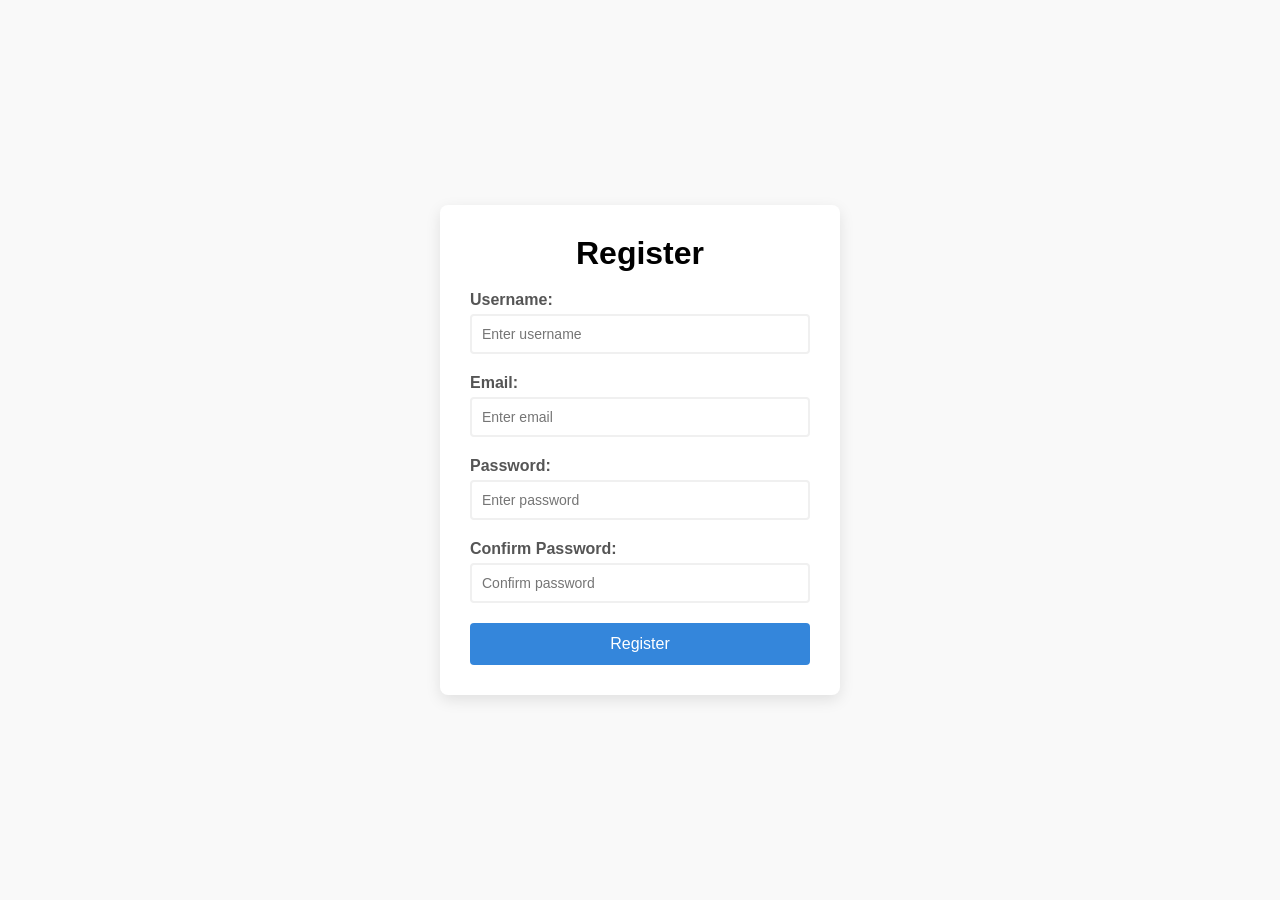
<file: index.html>
<!DOCTYPE html>
<html lang="en">

<head>
    <meta charset="UTF-8">
    <meta name="viewport" content="width=device-width, initial-scale=1.0">
    <title>New Form</title>
    <link rel="stylesheet" href="style.css" />
</head>

<body>
    <div class="container">
        <form id="registration-form">
            <h1>Register</h1>
            <div class="form-item">
                <label for="username">Username:</label>
                <input type="text" id="username" placeholder="Enter username" />
                <small></small>
            </div>

            <div class="form-item">
                <label for="email">Email:</label>
                <input type="email" id="email" placeholder="Enter email" />
                <small></small>
            </div>

            <div class="form-item">
                <label for="password">Password:</label>
                <input type="password" id="password" placeholder="Enter password" /> <small></small>
            </div>

            <div class="form-item">
                <label for="confirm-password">Confirm Password:</label>
                <input type="password" id="confirm-password" placeholder="Confirm password" />
                <small></small>
            </div>

            <button type="submit">Register</button>

        </form>
        <div></div>
        <script src="script.js"></script>
</body>

</html>
</file>
<file: style.css>
* {
    margin: 0;
    padding: 0;
    box-sizing: border-box;
}

body {
    background-color: #f9f9f9;
    font-family: sans-serif;
    display: flex;
    justify-content: center;
    align-items: center;
    min-height: 100vh;
}

.container {
    background-color: #fff;
    border-radius: 8px;
    box-shadow: 0px 5px 15px rgba(0, 0, 0, 0.1);
    width: 100%;
    max-width: 400px;
    padding: 30px;
    overflow: hidden;
}

h1 {
    text-align: center;
    margin-bottom: 1.2rem;
}

.form-item {
    margin-bottom: 20px;
    position: relative;
}

label {
    display: block;
    margin-bottom: 5px;
    color: #555;
    font-weight: bold;
}

input {
    border: 2px solid #f0f0f0;
    border-radius: 4px;
    display: block;
    width: 100%;
    padding: 10px;
    font-size: 14px;
}

input:focus {
    outline: none;
    border-color: #3498db;
}

small {
    visibility: hidden;
    position: absolute;
    bottom: -18px;
    left: 0;
    font-size: 12px;
}

button {
    cursor: pointer;
    background: #3486db;
    border: none;
    color: white;
    display: block;
    font-size: 1rem;
    margin-top: 20px;
    padding: 12px;
    border-radius: 4px;
    width: 100%;
}

button:hover {
    background-color: #2980b9;
}

.form-item.error input {
    border-color: #e74c3c;
}

.form-item.success input {
    border-color: #2ecc71;
}

.form-item.error small {
    visibility: visible;
    color: #e74c3c;
}
</file>
<file: week1/style.css>
* {
    margin: 0;
    padding: 0;
    box-sizing: border-box;
}

body {
    background-color: #f9f9f9;
    font-family: sans-serif;
    display: flex;
    justify-content: center;
    align-items: center;
    min-height: 100vh;
}

.container {
    background-color: #fff;
    border-radius: 8px;
    box-shadow: 0px 5px 15px rgba(0, 0, 0, 0.1);
    width: 100%;
    max-width: 400px;
    padding: 30px;
    overflow: hidden;
}

h1 {
    text-align: center;
    margin-bottom: 1.2rem;
}

.form-item {
    margin-bottom: 20px;
    position: relative;
}

label {
    display: block;
    margin-bottom: 5px;
    color: #555;
    font-weight: bold;
}

input {
    border: 2px solid #f0f0f0;
    border-radius: 4px;
    display: block;
    width: 100%;
    padding: 10px;
    font-size: 14px;
}

input:focus {
    outline: none;
    border-color: #3498db;
}

small {
    visibility: hidden;
    position: absolute;
    bottom: -18px;
    left: 0;
    font-size: 12px;
}

button {
    cursor: pointer;
    background: #3486db;
    border: none;
    color: white;
    display: block;
    font-size: 1rem;
    margin-top: 20px;
    padding: 12px;
    border-radius: 4px;
    width: 100%;
}

button:hover {
    background-color: #2980b9;
}

.form-item.error input {
    border-color: #e74c3c;
}

.form-item.success input {
    border-color: #2ecc71;
}

.form-item.error small {
    visibility: visible;
    color: #e74c3c;
}
</file>
